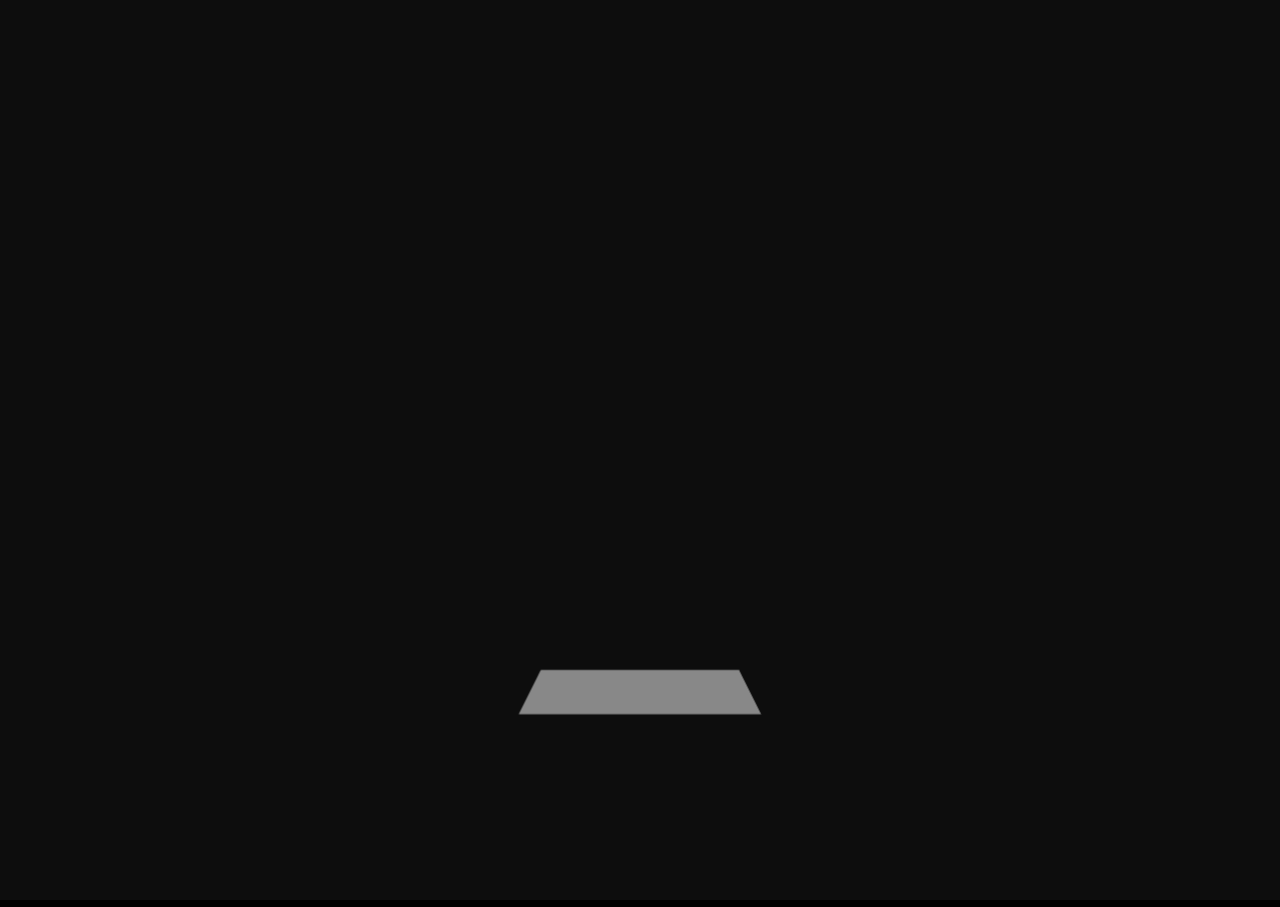
<file: index.html>
<!DOCTYPE html>
<html lang="en">

<head>
    <meta charset="UTF-8">
    <meta http-equiv="X-UA-Compatible" content="IE=edge">
    <meta name="viewport"
        content="width=device-width, initial-scale=1.0">
    <title>Document</title>
    <style>
        html {
            background: black;
        }
    </style>
</head>

<body>

</body>
<script type="module" src="./client/main.js"></script>
<script>

</script>

</html>
</file>
